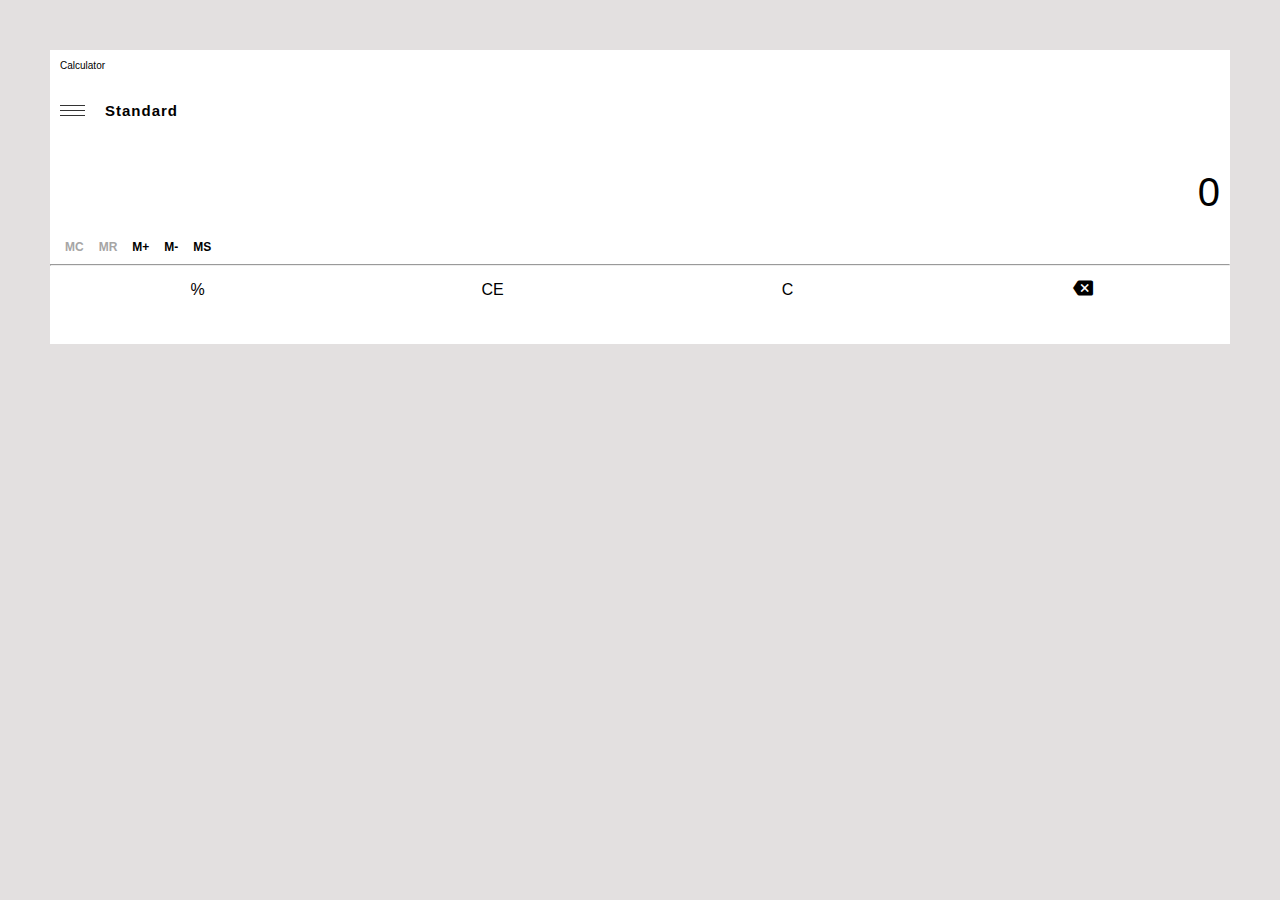
<file: calculater/calculator/index.html>
<!DOCTYPE html>
<html>
    <head>
        <title>
            Calculator
        </title>
        <!-- <link rel="stylesheet" href="https://cdnjs.cloudflare.com/ajax/libs/font-awesome/4.7.0/css/font-awesome.min.css"> -->
        <!-- <script src="https://kit.fontawesome.com/yourcode.js" crossorigin="anonymous"></script> -->
        <link href="https://fonts.googleapis.com/icon?family=Material+Icons" rel="stylesheet">
        <link rel="stylesheet" href="style.css">
        <meta name="viewport" content="width=device-width, initial-scale=1">
    </head>
    <body>
     <div class="container" >
<div class="top-header">
    <p >
        Calculator
    </p>
    <div class="icons"></div>
</div>
<div class="second-header">

     <div class="burgerandheading">
        <div class="burger">
            <div class="line"></div>
            <div class="line"></div>
            <div class="line"></div>
        </div>
        <h3>Standard</h3>
     </div>
</div>
<div class="input-group">
   <input type="number " id="calc" value="0" >
</div>
<div class="modes">
    <p class="not-active">MC</p>
    <p class="not-active">MR</p>
    <p class="active">M+</p>
    <p class="active">M-</p>
    <p class="active">MS</p>

</div>
<hr>
<div class="openoperations">
<p>%</p>
<p>CE</p>
<p>C</p>
<div><i class="material-icons" style="font-size:20px">&#xe14a;</i></div>
</p>
</div>
<div class="numbers">
    
</div>
     </div>
    </body>
</html>
</file>
<file: calculater/calculator/style.css>
*{
    margin: 0;
    padding: 0;
    box-sizing: border-box;
}
body{
    display: flex;
    align-items: center;
    justify-content: center;
    padding: 50px;
    background-color: #e3e0e0;
    font-family: Arial, Helvetica, sans-serif;
}
.container{
    width: 100%;
    background-color: #fff;
}
.top-header{
    padding: 10px;
    display: flex;
    justify-content: space-between;
}
.top-header p{
    font-size: 10px;
}
.second-header{
    padding: 20px 10px;
    display: flex;
    justify-content: space-between;
}
.burger .line{
    width: 25px;
    height: 1px;
    margin: 4px 0;
    background-color: #333;
}
.second-header h3{
    margin-left: 20px;
    font-size: 15px;
    letter-spacing: 1px;
    font-family: Arial, Helvetica, sans-serif;
}
.second-header .burgerandheading{
    display: flex;
    align-items: center;
}
.input-group input{
    padding: 30px 10px 15px 10px;
    border: none;
    width: 100%;
    text-align: right;
    font-size: 40px;
}
.modes{
    display: flex;
    /* grid-template-columns: repeat(10,1fr); */
    flex-direction: row;
    align-items: center;
    flex-grow: 1;
}
.modes p{
    font-size: 12px;
    margin-left: 15px;
    text-align: center;
    font-weight: bold;
    padding: 10px 0;
}
.not-active{
    color: rgb(166, 165, 165);
}
.openoperations{
    display: grid;
    grid-template-columns: repeat(4,1fr);
    text-align: center;
    align-items: center;
}
.openoperations p{
    padding: 15px;
    padding: 15px 0;
    font-family: 'Segoe UI', Tahoma, Geneva, Verdana, sans-serif;
}
.numbers{
    
}
</file>
